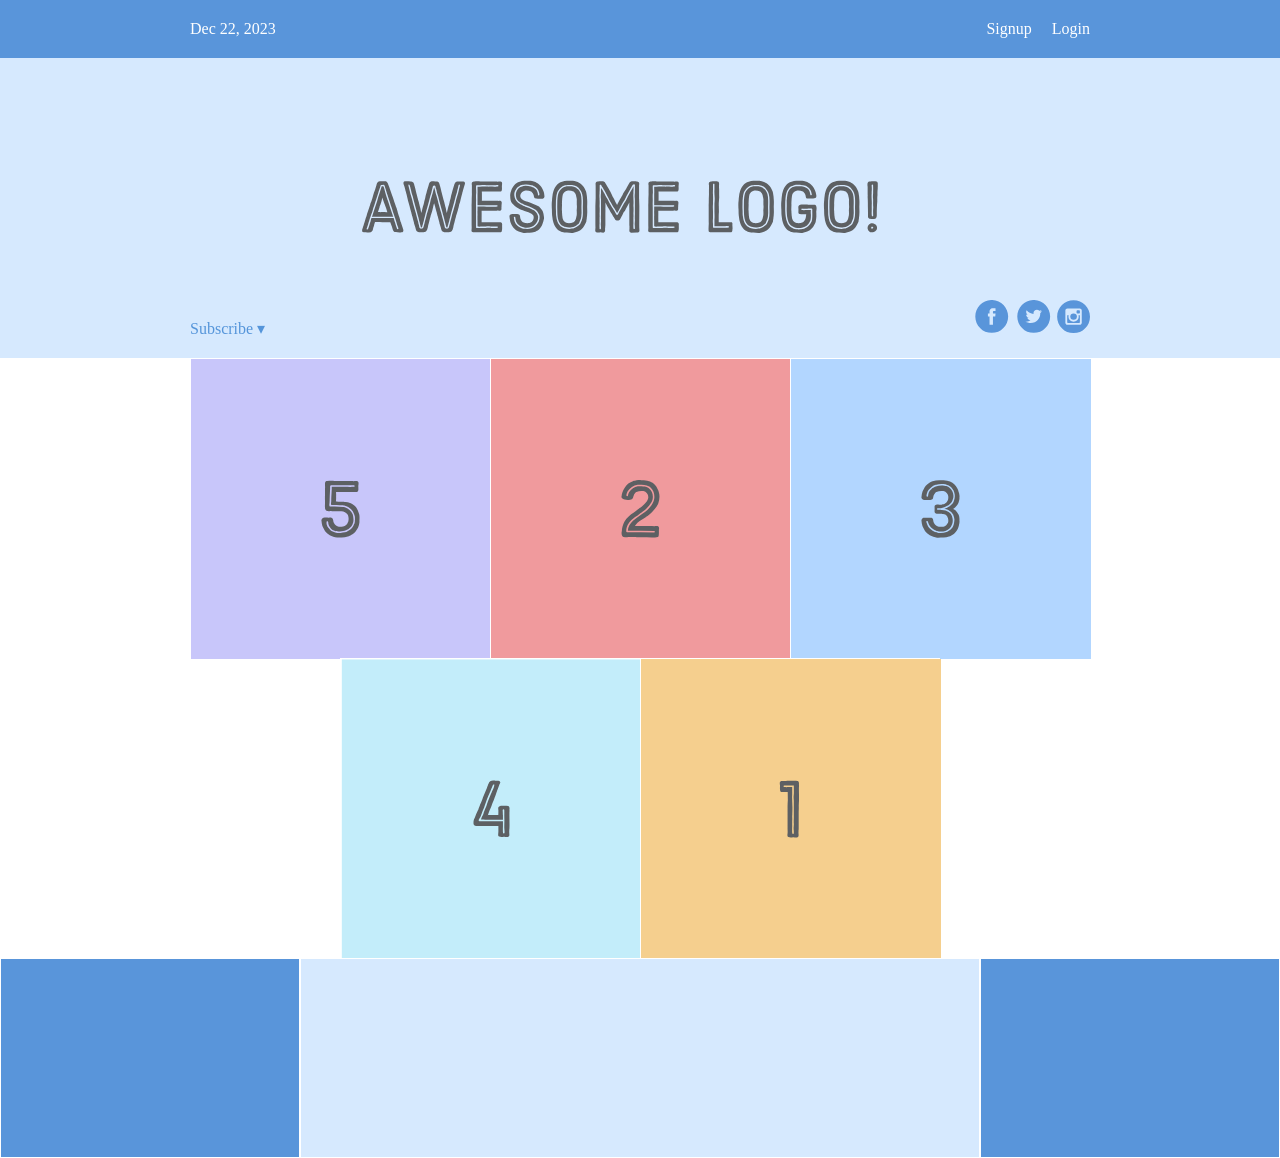
<file: index.html>
<!DOCTYPE html>
<html lang="en">
<head>
    <meta charset="UTF-8">
    <meta name="viewport" content="width=device-width, initial-scale=1.0">
    <title>Flexible Boxes</title>
    <link rel="stylesheet" href="style.css">
</head>
<body>
    <div class="menu-container">
        <div class="menu">
            <div class="date">Dec 22, 2023</div>
            <div class="links">
                <div class="signup">Signup</div>
                <div class="login">Login</div>             
            </div>
            
        </div>
    </div>

    <div class="header-container">
        <div class="header">
            <div class="subscribe">Subscribe &#9662</div>
            <div class="logo"><img src="images/images/awesome-logo.svg" alt=""></div>
            <div class="social"><img src="images/images/social-icons.svg" alt=""></div>
        </div>
    </div>

    <div class="photo-grid-container">
        <div class="photo-grid">
            <div class="photo-grid-item first-item">
                <img src="images/images/one.svg" alt="">
            </div>
            <div class="photo-grid-item">
                <img src="images/images/two.svg" alt="">
            </div>
            <div class="photo-grid-item">
                <img src="images/images/three.svg" alt="">
            </div>
            <div class='photo-grid-item'>
                <img src='images/images/four.svg'/>
              </div>
            <div class='photo-grid-item last-item'>
                <img src='images/images/five.svg'/>
            </div>
        </div>
    </div>

    <div class="footer">
        <div class="footer-item footer-one"></div>
        <div class="footer-item footer-two"></div>
        <div class="footer-item footer-three"></div>
    </div>
</body>
</html>
</file>
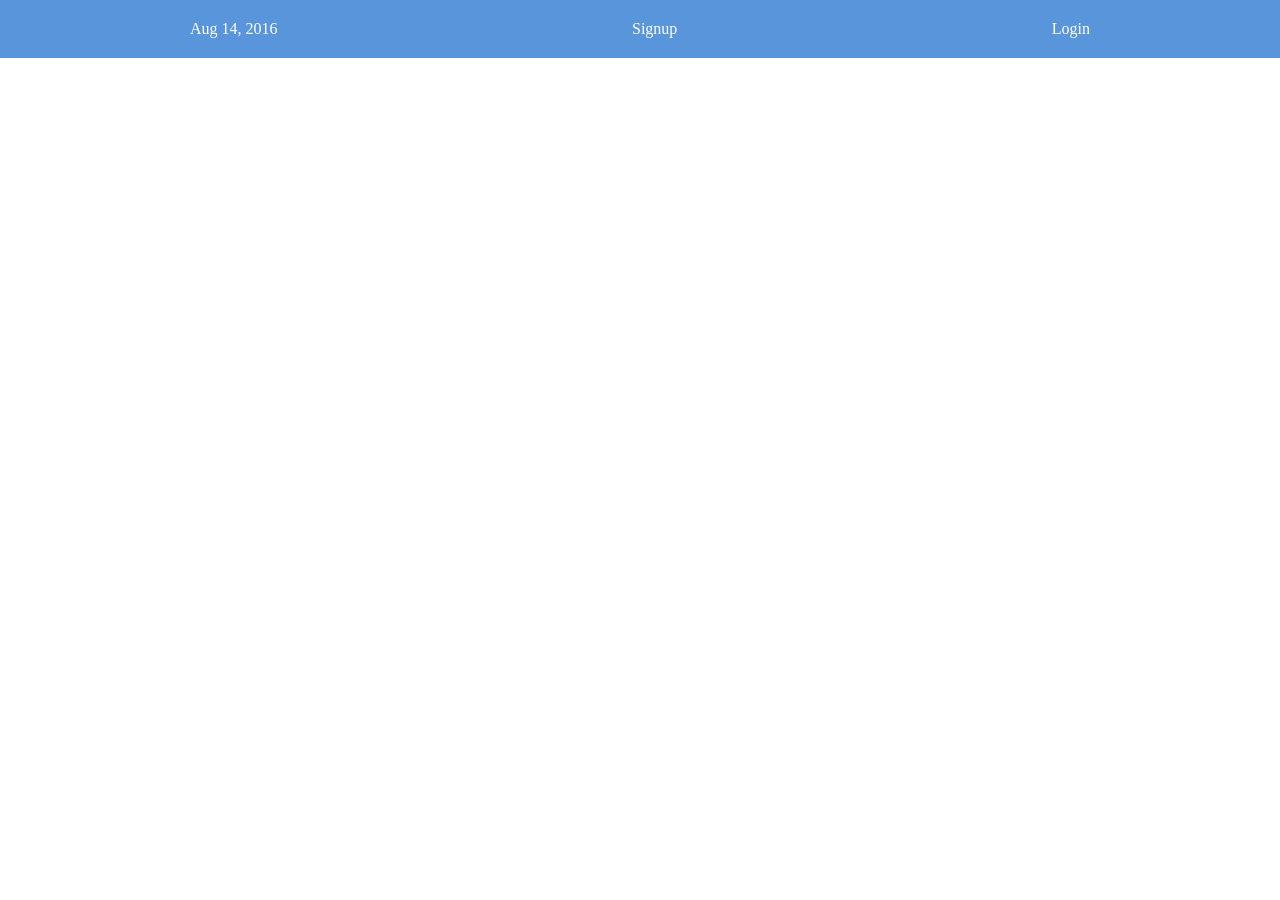
<file: flexbox.html>
<!DOCTYPE html>
<html lang="en">
<head>
    <meta charset="UTF-8">
    <meta name="viewport" content="width=device-width, initial-scale=1.0">
    <title>Some Web Page</title>
    <link rel="stylesheet" href="style.css">
</head>
<body>
    <div class="menu-container">
        <div class="menu">
            <div class="date">Aug 14, 2016</div>
            <div class="signup">Signup</div>
            <div class="login">Login</div>
        </div>
    </div>
</body>
</html>
</file>
<file: style.css>
* {
    margin:0;
    padding:0;
    box-sizing:border-box;
}

.menu-container {
    color: #fff;
    background-color: #5995DA;
    padding: 20px 0;
    display: flex;
    justify-content: center;
}

.menu {
    /* border: 1px solid #fff; */
    width: 900px;
    display: flex;
    justify-content: space-between;
}

.links {
    /* border: 1px solid #fff; */
    display: flex;
    justify-content: flex-end;
}

.login {
    margin-left: 20px;
}

.header-container {
    color: #5595da;
    background-color: #d6e9fe;
    display: flex;
    justify-content: center;
}

.header {
    width: 900px;
    height: 300px;
    display: flex;
    justify-content:space-between;
    align-items: center;
}

.social,
.subscribe {
    /* border: 1px solid #5995da; */
    align-self:flex-end;
    margin-bottom: 20px;
}

.photo-grid-container {
    display: flex;
    justify-content: center;
}

.photo-grid {
    width: 900px;
    display: flex;
    justify-content: center;
    flex-wrap: wrap;
    flex-direction: row;
}

.photo-grid-item {
    border: 1px solid #fff;
    width: 300px;
    height: 300px;
}

.first-item {
    order: 1;
}

.last-item {
    order: -1;
}

.footer {
    display: flex;
    justify-content: space-between;
}

.footer-item {
    border: 1px solid #fff;
    background-color: #d6e9fe;
    height: 200px;
    flex:1;
}

.footer-three {
    flex:2;
}

.footer-one,
.footer-three {
    background: #5995da;
    flex:initial;
    width: 300px;
}
</file>
